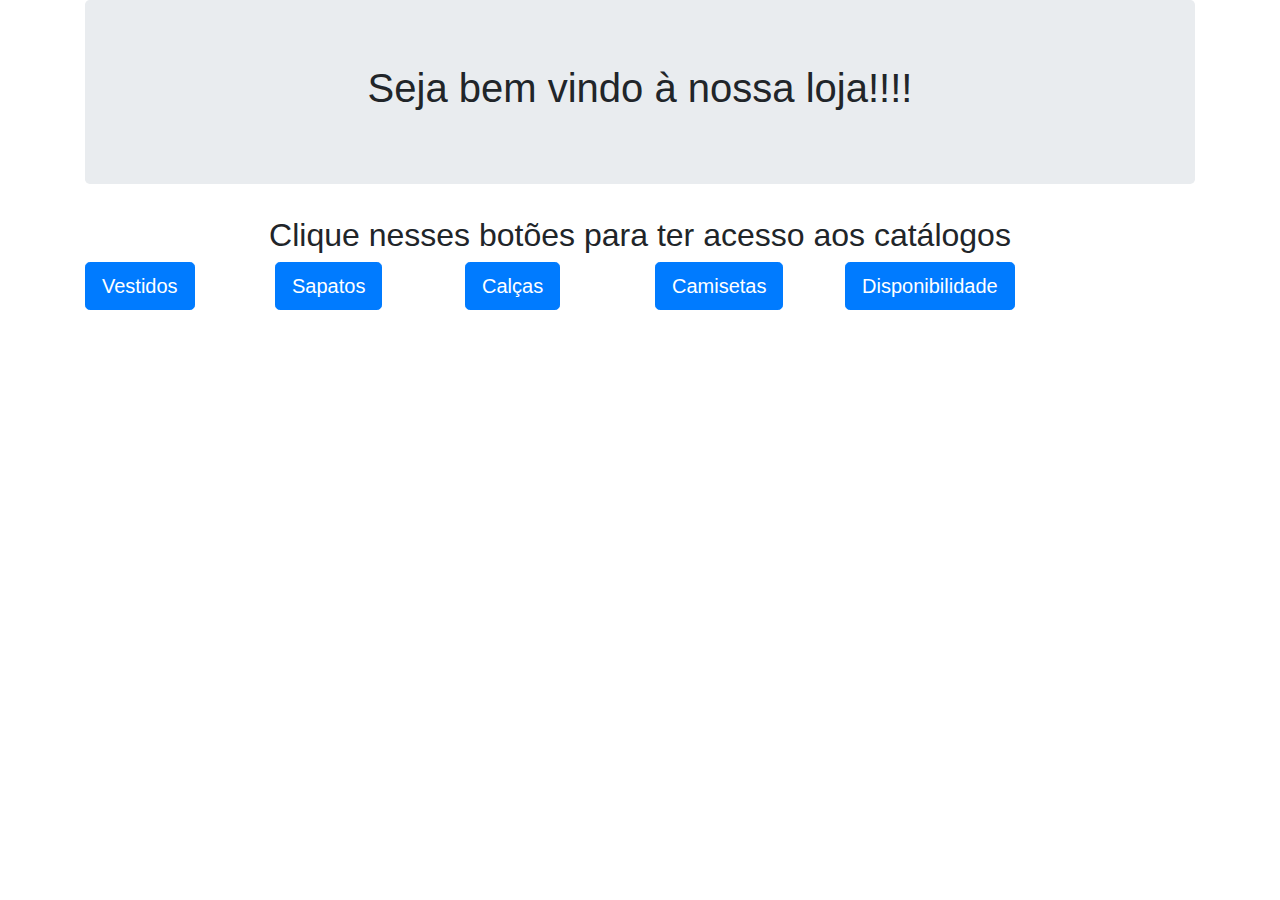
<file: bootstrap/index.html>
<!DOCTYPE html>
<html lang="pt-br">
  <head>
    <!-- Meta tags Obrigatórias -->
    <meta charset="utf-8">
    <meta name="viewport" content="width=device-width, initial-scale=1, shrink-to-fit=no">
 
    <!-- Bootstrap CSS -->
    <link rel="stylesheet" href="css/bootstrap.css">
 
    <title>Modelo</title>
  </head>
  <body>
    <div class="container">
      <div class="jumbotron">
        <h1>Seja bem vindo à nossa loja!!!!
        </h1>
        </div>
      <h2>Clique nesses botões para ter acesso aos catálogos</h2>
      <div id="menu">
        <div class="row">
          <div class="col-lg-2 col-md-6 col-sm-12"><button id="vestidos" class="btn btn-primary btn-lg">Vestidos</button></div>
          <div class="col-lg-2 col-md-6 col-sm-12"><button id="sapatos" class="btn btn-primary btn-lg">Sapatos</button></div>
          <div class="col-lg-2 col-md-6 col-sm-12"><button id="calcas" class="btn btn-primary btn-lg">Calças</button></div>
          <div class="col-lg-2 col-md-6 col-sm-12"><button id="camisetas" class="btn btn-primary btn-lg">Camisetas</button></div>
          <div class="col-lg-2 col-md-6 col-sm-12"><button id="tabela" class="btn btn-primary btn-lg">Disponibilidade</button></div>
        </div>
      </div>
      
      <script>
      document.getElementById("vestidos").addEventListener("click", function() {
        window.location.href = "formulario.html";
      });
      
      document.getElementById("sapatos").addEventListener("click", function() {
        window.location.href = "formulario.html";
      });
      
      document.getElementById("calcas").addEventListener("click", function() {
        window.location.href = "formulario.html";
      });
      
      document.getElementById("camisetas").addEventListener("click", function() {
        window.location.href = "formulario.html";
      });
      
      document.getElementById("tabelas").addEventListener("click", function() {
        window.location.href = "formulario.html";
      });
      </script>
    
 
    <!-- JavaScript (Opcional) -->
    <!-- jQuery primeiro, depois Popper.js, depois Bootstrap JS -->
    <script src="https://code.jquery.com/jquery-3.3.1.slim.min.js" integrity="sha384-q8i/X+965DzO0rT7abK41JStQIAqVgRVzpbzo5smXKp4YfRvH+8abtTE1Pi6jizo" crossorigin="anonymous"></script>
    <script src="https://cdnjs.cloudflare.com/ajax/libs/popper.js/1.14.3/umd/popper.min.js" integrity="sha384-ZMP7rVo3mIykV+2+9J3UJ46jBk0WLaUAdn689aCwoqbBJiSnjAK/l8WvCWPIPm49" crossorigin="anonymous"></script>
    <script src="https://stackpath.bootstrapcdn.com/bootstrap/4.1.3/js/bootstrap.min.js" integrity="sha384-ChfqqxuZUCnJSK3+MXmPNIyE6ZbWh2IMqE241rYiqJxyMiZ6OW/JmZQ5stwEULTy" crossorigin="anonymous"></script>
  </body>
</html>
</file>
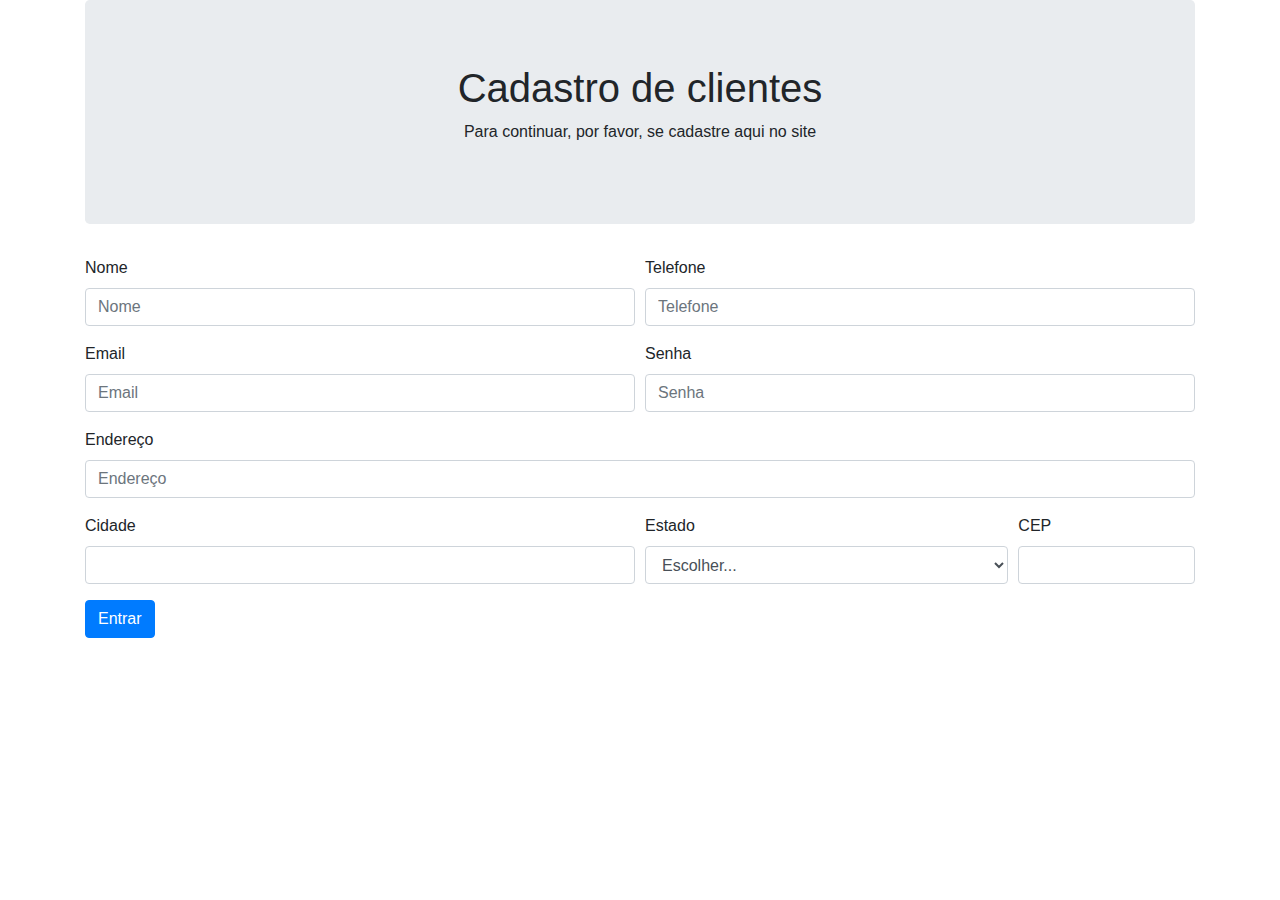
<file: bootstrap/formulario.html>
<!DOCTYPE html>
<html lang="pt-br">
 
<head>
  <!-- Meta tags Obrigatórias -->
  <meta charset="utf-8">
  <meta name="viewport" content="width=device-width, initial-scale=1, shrink-to-fit=no">
 
  <!-- Bootstrap CSS -->
  <link rel="stylesheet" href="css/bootstrap.css">
 
  <title>Contato</title>
</head>
 
<body>
  <div class="container">
    <div class="jumbotron">
      <h1>Cadastro de clientes</h1>
      <p>Para continuar, por favor, se cadastre aqui no site</p>
    </div>
    <form action="" method="post" id="form">
      <div class="form-row">
        <div class="form-group col-md-6 col-sm-12">
          <label for="nome">Nome</label>
          <input type="text" class="form-control" id="nome" placeholder="Nome">
        </div>
        <div class="form-group col-md-6 col-sm-12">
          <label for="telefone">Telefone</label>
          <input type="text" class="form-control" id="telefone" placeholder="Telefone">
        </div>
      </div>
      <div class="form-row">
        <div class="form-group col-md-6 col-sm-12">
          <label for="email">Email</label>
          <input type="email" class="form-control" id="email" placeholder="Email">
        </div>
        <div class="form-group col-md-6 col-sm-12">
          <label for="senha">Senha</label>
          <input type="password" class="form-control" id="senha" placeholder="Senha">
        </div>
      </div>
      <div class="form-group">
        <label for="endereco">Endereço</label>
        <input type="text" class="form-control" id="endereco" placeholder="Endereço">
      </div>
     
      <div class="form-row">
        <div class="form-group col-md-6 col-sm-12">
          <label for="cidade">Cidade</label>
          <input type="text" class="form-control" id="cidade">
        </div>
        <div class="form-group col-md-4 col-sm-12">
          <label for="estado">Estado</label>
          <select id="estado" class="form-control">
            <option selected>Escolher...</option>
            <option>ES</option>
            <option>MG</option>
            <option>RJ</option>
            <option>SP</option>
          </select>
        </div>
        <div class="form-group col-md-2 col-sm-12">
          <label for="CEP">CEP</label>
          <input type="text" class="form-control" id="CEP">
        </div>
      </div>
 
    <button type="submit" class="btn btn-primary">Entrar</button>
    </form>

    
    <!-- JavaScript (Opcional) -->
    <!-- jQuery primeiro, depois Popper.js, depois Bootstrap JS -->
    <script src="https://code.jquery.com/jquery-3.3.1.slim.min.js"
      integrity="sha384-q8i/X+965DzO0rT7abK41JStQIAqVgRVzpbzo5smXKp4YfRvH+8abtTE1Pi6jizo"
      crossorigin="anonymous"></script>
    <script src="https://cdnjs.cloudflare.com/ajax/libs/popper.js/1.14.3/umd/popper.min.js"
      integrity="sha384-ZMP7rVo3mIykV+2+9J3UJ46jBk0WLaUAdn689aCwoqbBJiSnjAK/l8WvCWPIPm49"
      crossorigin="anonymous"></script>
    <script src="https://stackpath.bootstrapcdn.com/bootstrap/4.1.3/js/bootstrap.min.js"
      integrity="sha384-ChfqqxuZUCnJSK3+MXmPNIyE6ZbWh2IMqE241rYiqJxyMiZ6OW/JmZQ5stwEULTy"
      crossorigin="anonymous"></script>
  </div>

  <script>
   
    // Aguarde o carregamento do documento
    $(document).ready(function() {
      // Adicione um ouvinte de evento para o formulário de envio
      $('#form').submit(function(event) {
        // Evite o comportamento padrão de envio do formulário
        event.preventDefault();
        // Obtenha a URL da página de destino do formulário
        var url = $(this).attr('action');
        // Redirecione para a página de destino
        window.location.href = "vestido.html";
        alert("Bem vindo à categoria VESTIDO!!!")
      });
    });
  </script>
</body>
 
</html>
</file>
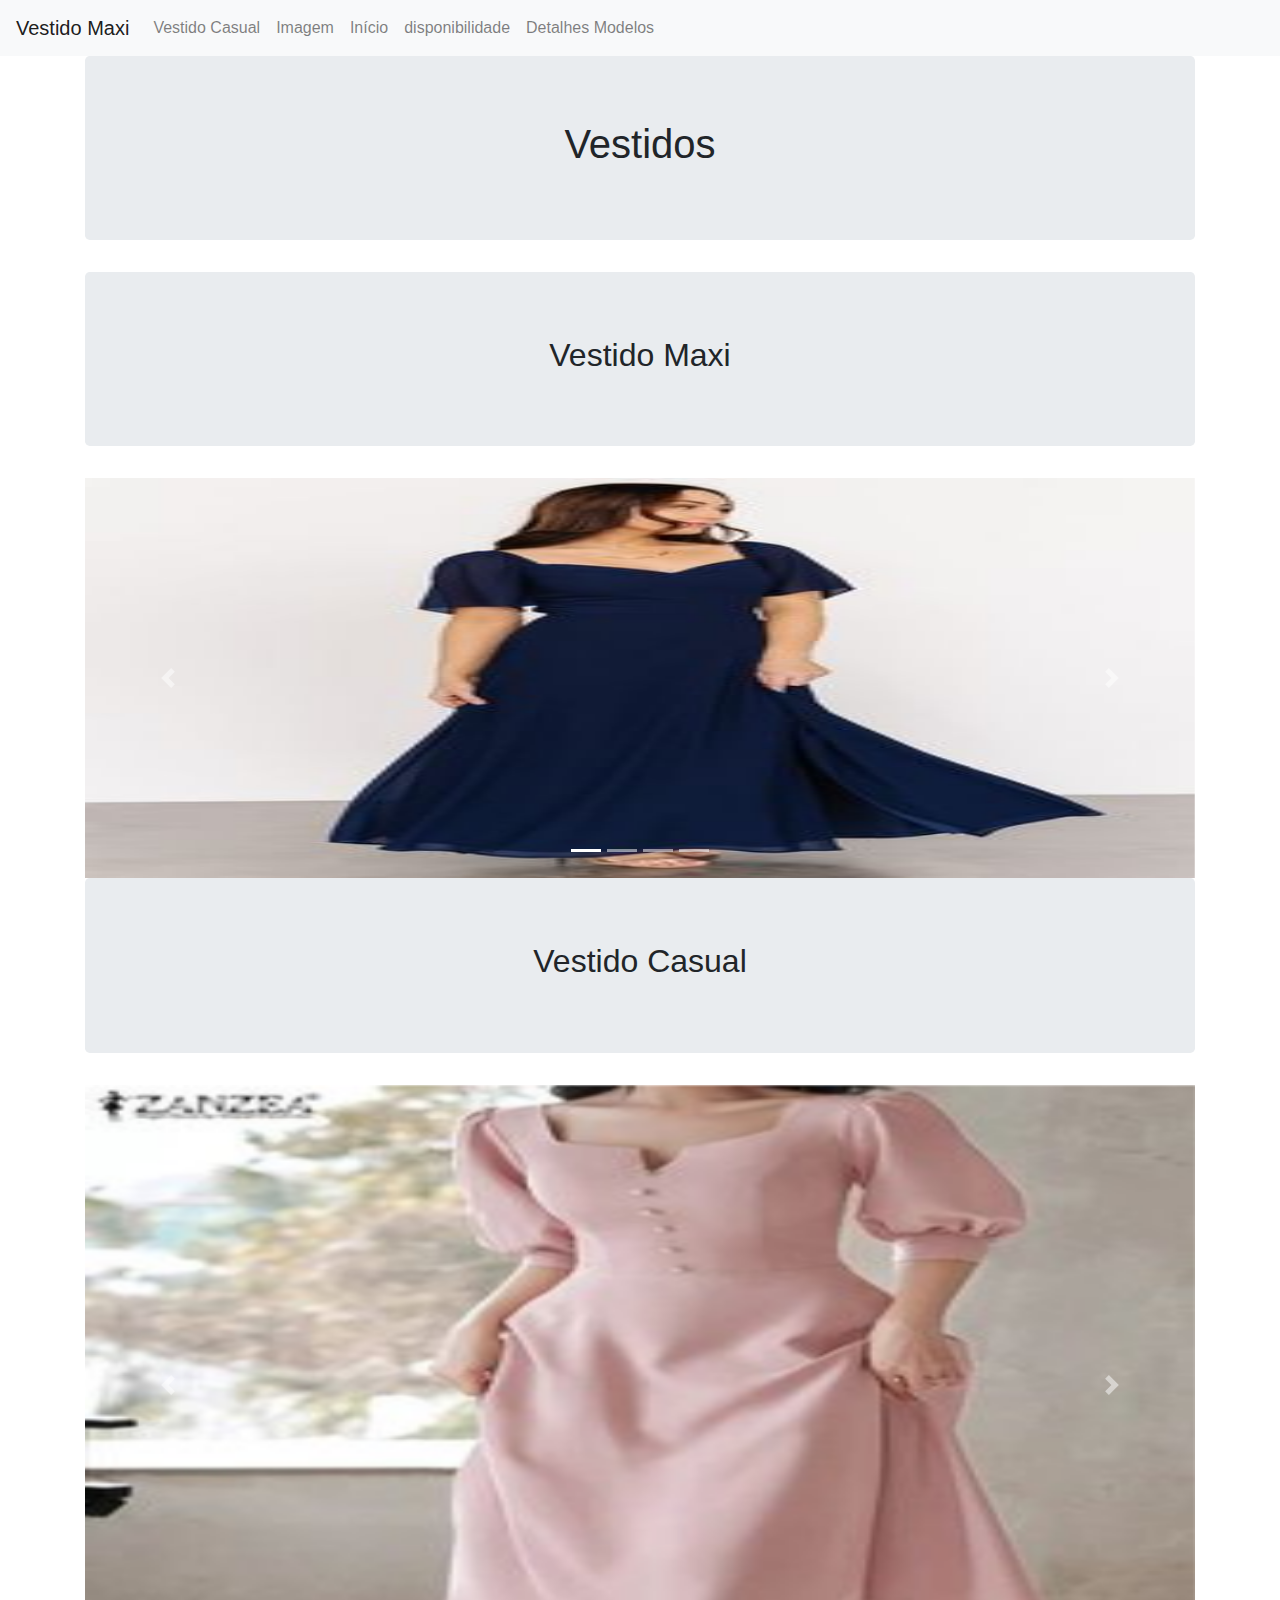
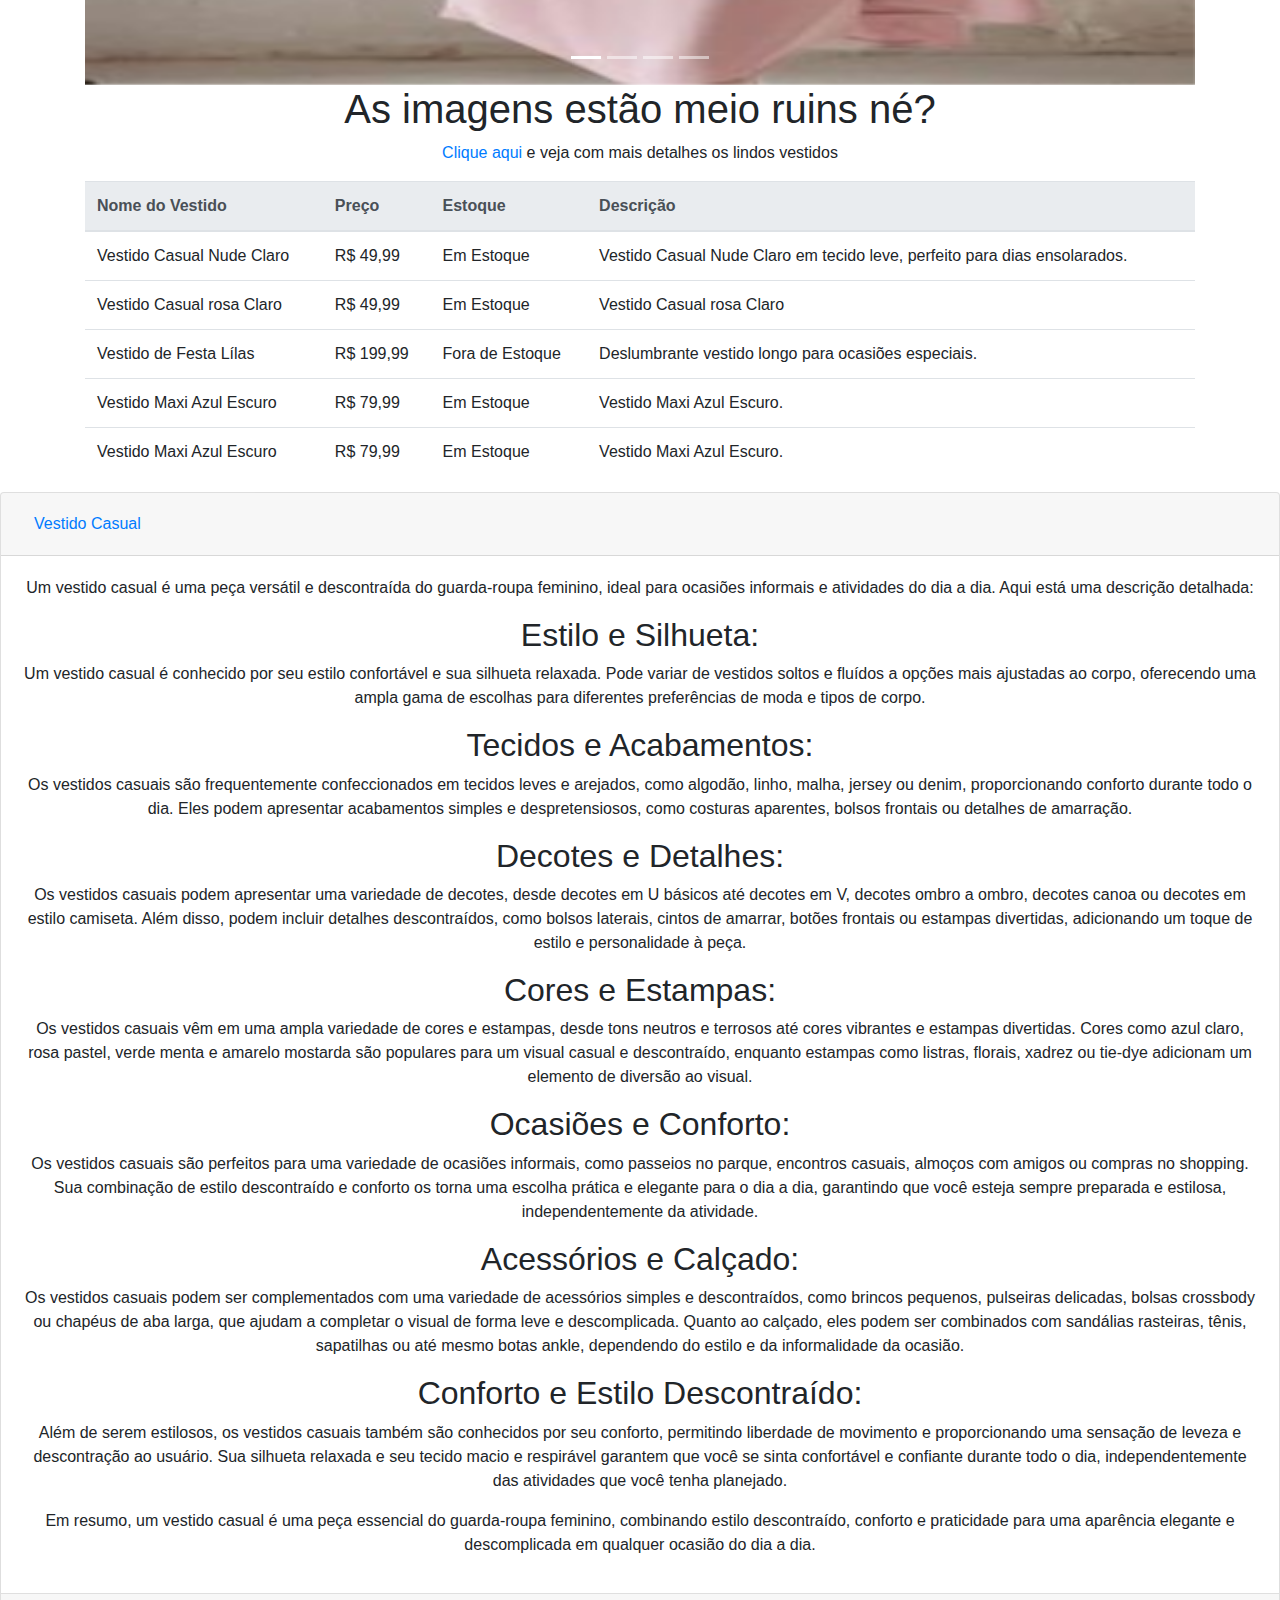
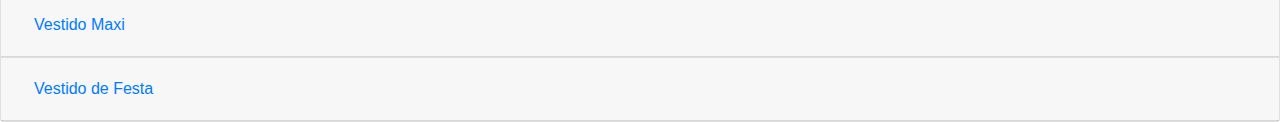
<file: bootstrap/vestido.html>
<!DOCTYPE html>
<html lang="pt-br">
  <head>
    <!-- Meta tags Obrigatórias -->
    <meta charset="utf-8">
    <meta name="viewport" content="width=device-width, initial-scale=1, shrink-to-fit=no">
 
    <!-- Bootstrap CSS -->
    <link rel="stylesheet" href="css/bootstrap.css">
 
    <title>Modelo</title>
  </head>
  <body>
    <nav class="navbar navbar-expand-lg navbar-light bg-light">
        <a class="navbar-brand" href="##carouselvestidomaxi">Vestido Maxi</a>
        <button class="navbar-toggler" type="button" data-toggle="collapse" data-target="#navbarNav" aria-controls="navbarNav" aria-expanded="false" aria-label="Alterna navegação">
          <span class="navbar-toggler-icon"></span>
        </button>
        <div class="collapse navbar-collapse" id="navbarNav">
            <ul class="navbar-nav">
                <li class="nav-item">
                  <a class="nav-link" href="#carouselvestidocasual">Vestido Casual</a>
                </li>
                <li class="nav-item">
                  <a class="nav-link" href="#Imagemmelhoradas">Imagem</a>
                </li>
                <li class="nav-item">
                    <a class="nav-link" href="index.html">Início</a>
                  </li>
                  <li class="nav-item">
                    <a class="nav-link" href="#disponibilidade">disponibilidade</a>
                  </li>
                  <li class="nav-item">
                    <a class="nav-link" href="#detalhesVestidos">Detalhes Modelos</a>
                  </li>
          </ul>
        </div>
      </nav>
    <div class="container">
      <div class="jumbotron">
        <h1>Vestidos</h1>
      </div>
      <div class="jumbotron">
        <h2>Vestido Maxi</h2>
      </div>
      <div id="carouselvestidomaxi" class="carousel slide" data-ride="carousel">
        <ol class="carousel-indicators">
          <li data-target="#carouselExampleIndicators" data-slide-to="0" class="active"></li>
          <li data-target="#carouselExampleIndicators" data-slide-to="1"></li>
          <li data-target="#carouselExampleIndicators" data-slide-to="2"></li>
          <li data-target="#carouselExampleIndicators" data-slide-to="3"></li>
        </ol>
        <div class="carousel-inner">
 
          <div class="carousel-item active">
            <img class="d-block w-100" src="vestidomaxiazulescuro.jpg" height="400" width="150">
          </div>
 
          <div class="carousel-item">
            <img class="d-block w-100" src="vestidomaxinude.jpg" height="400" width="150">
          </div>
 
          <div class="carousel-item">
            <img class="d-block w-100" src="vestidoverdemarmaxi.jpg" height="400" width="150" >
          </div>
          <div class="carousel-item">
            <img class="d-block w-100" src="vestidovioletamaxi.jpg" height="400" width="150">
          </div>
        </div>
        <a class="carousel-control-prev" href="#carouselExampleIndicators" role="button" data-slide="prev">
          <span class="carousel-control-prev-icon" aria-hidden="true"></span>
          <span class="sr-only">Anterior</span>
        </a>
        <a class="carousel-control-next" href="#carouselExampleIndicators" role="button" data-slide="next">
          <span class="carousel-control-next-icon" aria-hidden="true"></span>
          <span class="sr-only">Próximo</span>
        </a>
      </div>
     
      <div class="jumbotron">
        <h2>Vestido Casual</h2>
      </div>


      <div id="carouselvestidocasual" class="carousel slide" data-ride="carousel">
        <ol class="carousel-indicators">
          <li data-target="#carouselExampleIndicators" data-slide-to="0" class="active"></li>
          <li data-target="#carouselExampleIndicators" data-slide-to="1"></li>
          <li data-target="#carouselExampleIndicators" data-slide-to="2"></li>
          <li data-target="#carouselExampleIndicators" data-slide-to="3"></li>
        </ol>
        <div class="carousel-inner">
 
          <div class="carousel-item active">
            <img class="d-block w-100" src="vestidocasualnudeclaro.jpg" height="600" width="800">
          </div>
 
          <div class="carousel-item">
            <img class="d-block w-100" src="vestidocasualrosaclaro.jpg" height="600" width="800">
          </div>
 
          <div class="carousel-item">
            <img class="d-block w-100" src="vestidocasualverde.jpg" height="600" width="800" >
          </div>
        </div>
        <a class="carousel-control-prev" href="#carouselExampleIndicators" role="button" data-slide="prev">
          <span class="carousel-control-prev-icon" aria-hidden="true"></span>
          <span class="sr-only">Anterior</span>
        </a>
        <a class="carousel-control-next" href="#carouselExampleIndicators" role="button" data-slide="next">
          <span class="carousel-control-next-icon" aria-hidden="true"></span>
          <span class="sr-only">Próximo</span>
        </a>
      </div>
 
  <h1 id="Imagemmelhoradas">As imagens estão meio ruins né?</h1>
 <P> <a href="vestidoimagem.html">Clique aqui</a> e veja com mais detalhes os lindos vestidos</P>


<table class="table" id="disponibilidade">
  <thead class="thead-light">
    <tr>
      <th scope="col">Nome do Vestido</th>
      <th scope="col">Preço</th>
      <th scope="col">Estoque</th>
      <th scope="col">Descrição</th>
    </tr>
  </thead>
  <tbody>
    <tr>
      <td scope="row">Vestido Casual Nude Claro</td>
      <td>R$ 49,99</td>
      <td>Em Estoque</td>
      <td>Vestido Casual Nude Claro em tecido leve, perfeito para dias ensolarados.</td>
    </tr>
    <tr>
      <td scope="row">Vestido Casual rosa Claro</td>
      <td>R$ 49,99</td>
      <td>Em Estoque</td>
      <td>Vestido Casual rosa Claro</td>
    </tr>
    <tr>
      <td scope="row">Vestido de Festa Lílas</td>
      <td>R$ 199,99</td>
      <td>Fora de Estoque</td>
      <td>Deslumbrante vestido longo para ocasiões especiais.</td>
    </tr>
    <tr>
      <td scope="row">Vestido Maxi Azul Escuro</td>
      <td>R$ 79,99</td>
      <td>Em Estoque</td>
      <td>Vestido Maxi Azul Escuro.</td>
    </tr>
    <tr>
      <td scope="row">Vestido Maxi Azul Escuro</td>
      <td>R$ 79,99</td>
      <td>Em Estoque</td>
      <td>Vestido Maxi Azul Escuro.</td>
    </tr>
  </tbody>
</table>
</div>
<div class="accordion" id="accordionExample">
  <div class="card">
    <div class="card-header" id="headingOne">
      <h5 class="mb-0">
        <button class="btn btn-link" type="button" data-toggle="collapse" data-target="#collapseOne" aria-expanded="true" aria-controls="collapseOne">
          Vestido Casual
        </button>
      </h5>
    </div>

    <div id="collapseOne" class="collapse show" aria-labelledby="headingOne" data-parent="#accordionExample">
      <div class="card-body">
        <p>Um vestido casual é uma peça versátil e descontraída do guarda-roupa feminino, ideal para ocasiões informais e atividades do dia a dia. Aqui está uma descrição detalhada:</p>

        <h2>Estilo e Silhueta:</h2>
        <p>Um vestido casual é conhecido por seu estilo confortável e sua silhueta relaxada. Pode variar de vestidos soltos e fluídos a opções mais ajustadas ao corpo, oferecendo uma ampla gama de escolhas para diferentes preferências de moda e tipos de corpo.</p>
        
        <h2>Tecidos e Acabamentos:</h2>
        <p>Os vestidos casuais são frequentemente confeccionados em tecidos leves e arejados, como algodão, linho, malha, jersey ou denim, proporcionando conforto durante todo o dia. Eles podem apresentar acabamentos simples e despretensiosos, como costuras aparentes, bolsos frontais ou detalhes de amarração.</p>
        
        <h2>Decotes e Detalhes:</h2>
        <p>Os vestidos casuais podem apresentar uma variedade de decotes, desde decotes em U básicos até decotes em V, decotes ombro a ombro, decotes canoa ou decotes em estilo camiseta. Além disso, podem incluir detalhes descontraídos, como bolsos laterais, cintos de amarrar, botões frontais ou estampas divertidas, adicionando um toque de estilo e personalidade à peça.</p>
        
        <h2>Cores e Estampas:</h2>
        <p>Os vestidos casuais vêm em uma ampla variedade de cores e estampas, desde tons neutros e terrosos até cores vibrantes e estampas divertidas. Cores como azul claro, rosa pastel, verde menta e amarelo mostarda são populares para um visual casual e descontraído, enquanto estampas como listras, florais, xadrez ou tie-dye adicionam um elemento de diversão ao visual.</p>
        
        <h2>Ocasiões e Conforto:</h2>
        <p>Os vestidos casuais são perfeitos para uma variedade de ocasiões informais, como passeios no parque, encontros casuais, almoços com amigos ou compras no shopping. Sua combinação de estilo descontraído e conforto os torna uma escolha prática e elegante para o dia a dia, garantindo que você esteja sempre preparada e estilosa, independentemente da atividade.</p>
        
        <h2>Acessórios e Calçado:</h2>
        <p>Os vestidos casuais podem ser complementados com uma variedade de acessórios simples e descontraídos, como brincos pequenos, pulseiras delicadas, bolsas crossbody ou chapéus de aba larga, que ajudam a completar o visual de forma leve e descomplicada. Quanto ao calçado, eles podem ser combinados com sandálias rasteiras, tênis, sapatilhas ou até mesmo botas ankle, dependendo do estilo e da informalidade da ocasião.</p>
        
        <h2>Conforto e Estilo Descontraído:</h2>
        <p>Além de serem estilosos, os vestidos casuais também são conhecidos por seu conforto, permitindo liberdade de movimento e proporcionando uma sensação de leveza e descontração ao usuário. Sua silhueta relaxada e seu tecido macio e respirável garantem que você se sinta confortável e confiante durante todo o dia, independentemente das atividades que você tenha planejado.</p>
        
        <p>Em resumo, um vestido casual é uma peça essencial do guarda-roupa feminino, combinando estilo descontraído, conforto e praticidade para uma aparência elegante e descomplicada em qualquer ocasião do dia a dia.</p>
      </div>
    </div>
  </div>
  <div class="card">
    <div class="card-header" id="headingTwo">
      <h5 class="mb-0">
        <button class="btn btn-link collapsed" type="button" data-toggle="collapse" data-target="#collapseTwo" aria-expanded="false" aria-controls="collapseTwo">
          Vestido Maxi
        </button>
      </h5>
    </div>
    <div id="collapseTwo" class="collapse" aria-labelledby="headingTwo" data-parent="#accordionExample">
      <div class="card-body">
        <p>Um vestido maxi é uma peça de vestuário elegante e atemporal que se destaca pelo seu comprimento longo, geralmente chegando até os tornozelos ou mesmo até o chão. Aqui está uma descrição detalhada</p>

<h2>Comprimento e Silhueta:</h2>
<p>Um vestido maxi é caracterizado por seu comprimento longo, que geralmente cobre toda a extensão das pernas, chegando até os tornozelos ou ao chão. A silhueta pode variar de ajustada ao corpo até solta e fluida, proporcionando uma ampla gama de opções para diferentes tipos de corpo e estilos pessoais.</p>

<h2>Tecido e Textura:</h2>
<p>Os vestidos maxi são frequentemente confeccionados em tecidos leves e fluidos, como chiffon, seda, cetim, viscose ou algodão, que proporcionam movimento e fluidez à peça. No entanto, também existem opções em tecidos mais estruturados, como jersey, denim ou veludo, que conferem uma aparência mais sólida e formal.</p>

<h2>Decote e Detalhes:</h2>
<p>Os vestidos maxi podem apresentar uma variedade de decotes, desde decotes em V profundos até decotes halter, decotes ombro a ombro, decotes frente única ou decotes em estilo cowl. Além disso, podem incluir detalhes como rendas, bordados, pregas, franzidos, babados, cortes assimétricos ou detalhes em crochê, adicionando interesse visual e sofisticação à peça.</p>

<h2>Estampas e Cores:</h2>
<p>Os vestidos maxi estão disponíveis em uma ampla variedade de estampas e cores, desde opções sólidas e monocromáticas até padrões florais, geométricos, étnicos ou tropicais. Cores neutras como preto, branco, nude e cinza são populares para eventos formais, enquanto cores vibrantes e estampas ousadas são mais adequadas para ocasiões casuais ou informais.</p>

<h2>Ocasiões e Versatilidade:</h2>
<p>Os vestidos maxi são extremamente versáteis e podem ser usados em uma variedade de ocasiões, desde eventos formais como casamentos e festas noturnas até ocasiões mais casuais, como passeios no parque ou encontros casuais. Dependendo dos acessórios e do calçado escolhidos, um vestido maxi pode ser facilmente adaptado para diferentes ambientes e estações do ano.</p>

<h2>Acessórios e Calçado:</h2>
<p>Os vestidos maxi podem ser complementados com uma variedade de acessórios, como colares statement, brincos longos, pulseiras, cintos ou lenços, que ajudam a destacar a aparência e a adicionar um toque pessoal ao visual. Quanto ao calçado, eles podem ser combinados com sandálias, saltos altos, sapatilhas ou até mesmo botas, dependendo da ocasião e do estilo desejado.</p>

<h2>Conforto e Elegância:</h2>
<p>Além de serem elegantes, os vestidos maxi também são conhecidos por seu conforto, permitindo liberdade de movimento e proporcionando uma sensação de leveza e fluidez ao usuário. Sua silhueta alongada e fluida cria uma aparência elegante e sofisticada, adequada para uma variedade de eventos e ocasiões.</p>

<p>Em suma, um vestido maxi é uma peça clássica e versátil que oferece conforto, elegância e estilo, sendo uma escolha popular para diversas ocasiões, desde eventos formais até encontros casuais.</p>
      </div>
    </div>
  </div>
  <div class="card">
    <div class="card-header" id="headingThree">
      <h5 class="mb-0">
        <button class="btn btn-link collapsed" type="button" data-toggle="collapse" data-target="#collapseThree" aria-expanded="false" aria-controls="collapseThree">
          Vestido de Festa
        </button>
      </h5>
    </div>
    <div id="collapseThree" class="collapse" aria-labelledby="headingThree" data-parent="#accordionExample">
      <div class="card-body">
        <p>Um vestido de festa é uma peça de vestuário glamourosa e sofisticada, projetada para destacar a elegância e a beleza da pessoa que o veste. Aqui está uma descrição detalhada:</p>

        <h2>Estilo e Silhueta:</h2>
        <p>Um vestido de festa é caracterizado por seu estilo refinado e sua silhueta elegante. Pode variar de vestidos longos e fluidos a opções mais ajustadas ao corpo, oferecendo uma variedade de escolhas para diferentes preferências de moda e tipos de corpo.</p>
        
        <h2>Tecidos e Acabamentos:</h2>
        <p>Os vestidos de festa são frequentemente confeccionados em tecidos luxuosos e requintados, como seda, renda, chiffon, cetim ou organza, que adicionam um toque de sofisticação à peça. Eles podem apresentar acabamentos meticulosos, como bordados delicados, apliques de renda, detalhes em pedrarias ou drapeados habilmente trabalhados.</p>
        
        <h2>Decotes e Detalhes:</h2>
        <p>Os vestidos de festa podem apresentar uma variedade de decotes, desde decotes em V profundos até decotes ilusão, decotes ombro a ombro, decotes halter ou decotes em estilo princesa. Além disso, podem incluir detalhes elegantes, como laços, pregas, babados, fendas ou detalhes em tule, adicionando um toque de glamour e feminilidade.</p>
        
        <h2>Cores e Estampas:</h2>
        <p>Os vestidos de festa estão disponíveis em uma ampla gama de cores e estampas, desde tons clássicos como preto, branco e vermelho até tons mais ousados e vibrantes, como azul royal, rosa choque e verde esmeralda. Estampas como florais, geométricas ou de animais também são populares, adicionando um elemento visual interessante ao visual.</p>
        
        <h2>Ocasiões e Elegância:</h2>
        <p>Os vestidos de festa são adequados para uma variedade de ocasiões especiais, como casamentos, bailes de formatura, eventos de gala, festas de aniversário elegantes e outros eventos sociais importantes. Sua elegância atemporal e seu acabamento impecável fazem deles uma escolha perfeita para momentos que exigem um visual sofisticado e memorável.</p>
        
        <h2>Acessórios e Calçado:</h2>
        <p>Os vestidos de festa podem ser complementados com uma variedade de acessórios, como brincos statement, pulseiras delicadas, clutchs elegantes ou tiaras deslumbrantes, que ajudam a realçar o visual e a adicionar um toque pessoal à aparência. Quanto ao calçado, eles podem ser combinados com sandálias de salto alto, scarpins ou até mesmo botas, dependendo do estilo e da formalidade do evento.</p>
        
        <h2>Conforto e Glamour:</h2>
        <p>Além de serem incrivelmente elegantes, os vestidos de festa também podem ser confortáveis, proporcionando liberdade de movimento e permitindo que você aproveite a noite com estilo e graça. Sua combinação de conforto e glamour os torna uma escolha popular para eventos especiais, garantindo que você se sinta confiante e deslumbrante em qualquer ocasião.</p>
        
        <p>Em resumo, um vestido de festa é uma peça de destaque que combina elegância, sofisticação e glamour, sendo a escolha perfeita para momentos que exigem um visual excepcionalmente chic e memorável.</p>
      </div>
    </div>
  </div>
</div>

 
    <!-- JavaScript (Opcional) -->
    <!-- jQuery primeiro, depois Popper.js, depois Bootstrap JS -->
    <script src="https://code.jquery.com/jquery-3.3.1.slim.min.js" integrity="sha384-q8i/X+965DzO0rT7abK41JStQIAqVgRVzpbzo5smXKp4YfRvH+8abtTE1Pi6jizo" crossorigin="anonymous"></script>
    <script src="https://cdnjs.cloudflare.com/ajax/libs/popper.js/1.14.3/umd/popper.min.js" integrity="sha384-ZMP7rVo3mIykV+2+9J3UJ46jBk0WLaUAdn689aCwoqbBJiSnjAK/l8WvCWPIPm49" crossorigin="anonymous"></script>
    <script src="https://stackpath.bootstrapcdn.com/bootstrap/4.1.3/js/bootstrap.min.js" integrity="sha384-ChfqqxuZUCnJSK3+MXmPNIyE6ZbWh2IMqE241rYiqJxyMiZ6OW/JmZQ5stwEULTy" crossorigin="anonymous"></script>
  </body>
</html>
</file>
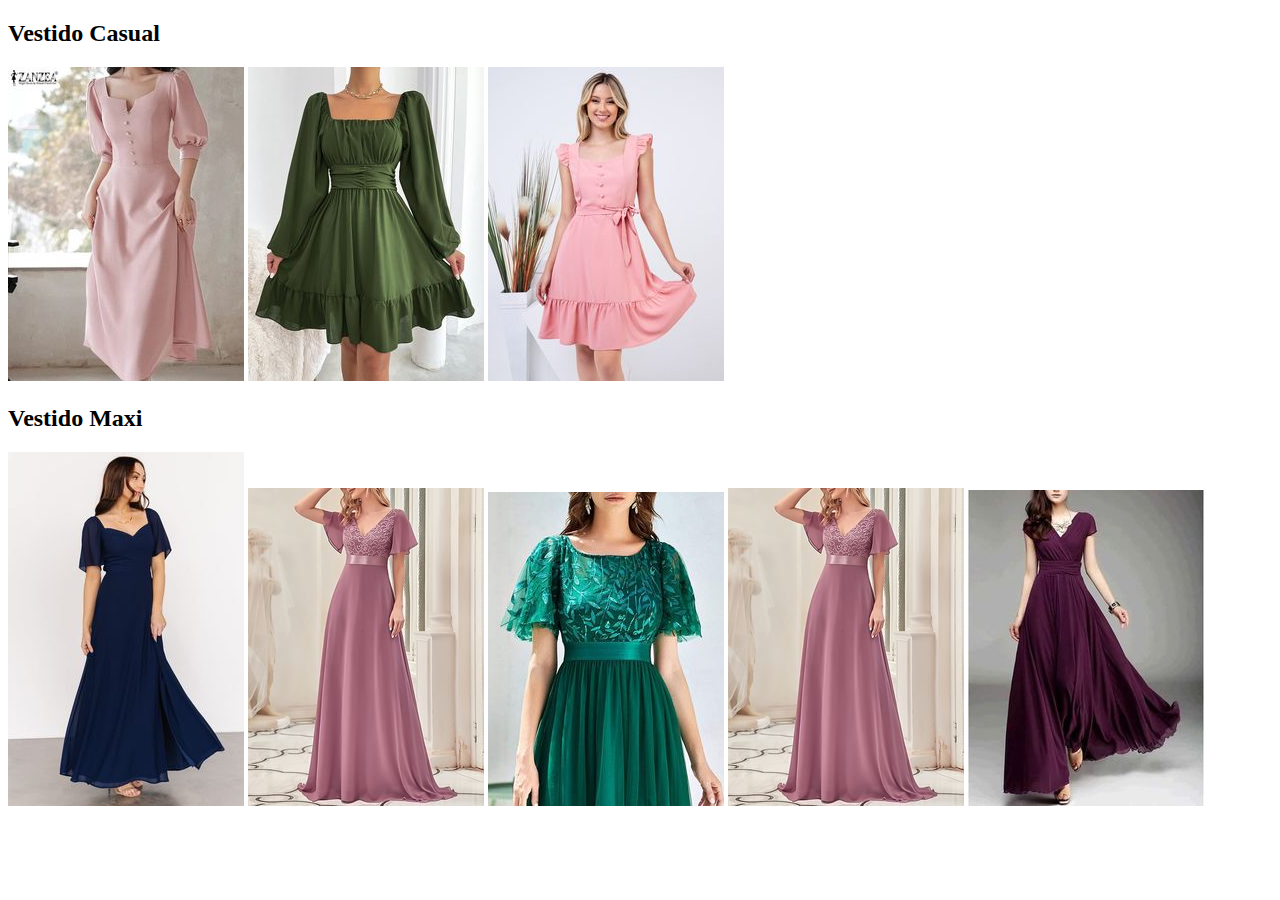
<file: bootstrap/vestidoimagem.html>
<!DOCTYPE html>
<html lang="pt-br">
<head>
    <meta charset="UTF-8">
    <meta name="viewport" content="width=device-width, initial-scale=1.0">
    <title>imagem melhorada</title>
</head>
<body>
    <div class="container">
        <h2>Vestido Casual</h2>
        <img src="vestidocasualnudeclaro.jpg" class="img-fluid" alt="Imagem responsiva">
        <img src="vestidocasualverde.jpg" class="img-fluid" alt="Imagem responsiva">
        <img src="vestidocasualrosaclaro.jpg" class="img-fluid" alt="Imagem responsiva">
    </div>
    <div class="container">
        <h2>Vestido Maxi</h2>
        <img src="vestidomaxiazulescuro.jpg" class="img-fluid" alt="Imagem responsiva">
        <img src="vestidomaxinude.jpg" class="img-fluid" alt="Imagem responsiva">
        <img src="vestidoverdemarmaxi.jpg" class="img-fluid" alt="Imagem responsiva">
        <img src="vestidomaxinude.jpg" class="img-fluid" alt="Imagem responsiva">
        <img src="vestidovioletamaxi.jpg" class="img-fluid" alt="Imagem responsiva">
    </div>
</body> 
</html>
</file>
